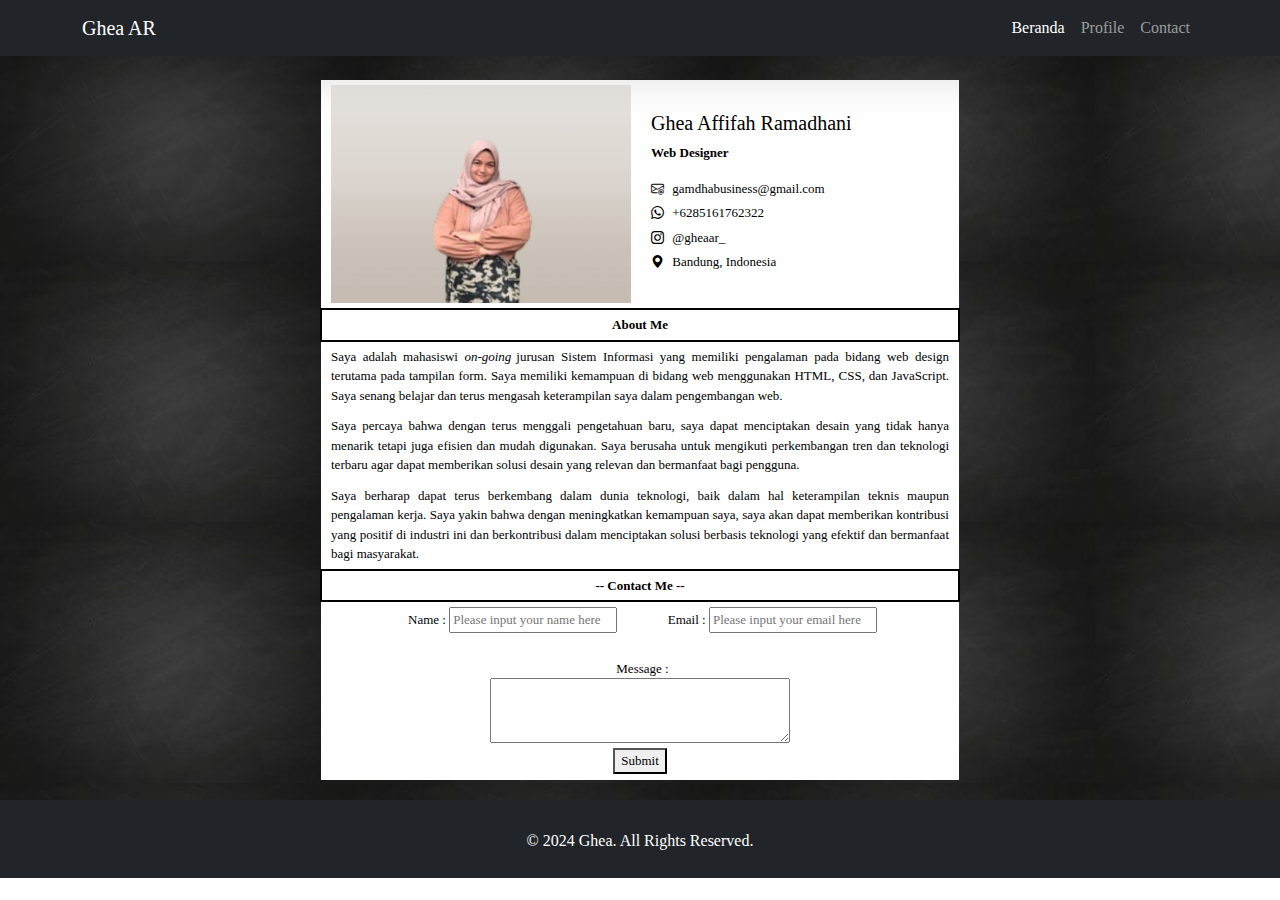
<file: index.html>
<!DOCTYPE html>
<html lang="en">
<head>
    <meta charset="UTF-8">
    <meta name="viewport" content="width=device-width, initial-scale=1.0">
    <title>Ghea's CV</title>
    <!-- Bootstrap -->
    <link href="https://cdn.jsdelivr.net/npm/bootstrap@5.3.3/dist/css/bootstrap.min.css" rel="stylesheet" integrity="sha384-QWTKZyjpPEjISv5WaRU9OFeRpok6YctnYmDr5pNlyT2bRjXh0JMhjY6hW+ALEwIH" crossorigin="anonymous">
    <script src="https://cdn.jsdelivr.net/npm/bootstrap@5.3.3/dist/js/bootstrap.bundle.min.js" integrity="sha384-YvpcrYf0tY3lHB60NNkmXc5s9fDVZLESaAA55NDzOxhy9GkcIdslK1eN7N6jIeHz" crossorigin="anonymous"></script>
    <!-- icons bootstrap -->
     <!-- Icons Bootstrap -->
    <link rel="stylesheet" href="https://cdn.jsdelivr.net/npm/bootstrap-icons@1.11.3/font/bootstrap-icons.min.css">
    <!-- CSS -->
    <link rel="stylesheet" href="styles.CSS">
</head>
<body>
    <div id="profile">
      <!-- Navbar Start -->
      <nav class="navbar navbar-expand-lg navbar-dark bg-dark shadow-lg">
        <div class="container">
          <a class="navbar-brand" href="#">Ghea AR</a>
          <button class="navbar-toggler" type="button" data-bs-toggle="collapse" data-bs-target="#navbarSupportedContent" aria-controls="navbarSupportedContent" aria-expanded="false" aria-label="Toggle navigation">
            <span class="navbar-toggler-icon"></span>
          </button>
          <div class="collapse navbar-collapse" id="navbarSupportedContent">
            <ul class="navbar-nav ms-auto mb-2 mb-lg-0">
              <li class="nav-item">
                <a class="nav-link active" aria-current="page" href="index.html">Beranda</a>
              </li>
              <li class="nav-item">
                <a class="nav-link" href="profile.html">Profile</a>
              </li>
              <li class="nav-item">
                <a class="nav-link" href="#contact_page">Contact</a>
            </li>
            </ul>
          </div>
        </div>
      </nav>
      <!-- Navbar End -->

      <!-- table -->
       <!-- mb = bottom, t = top, s= start, e = end, m = margin 1-5 -->
      <div id="ket_beranda" class="mt-4">
        <table class="table">
          <tr>
            <td>
              <div class="content-wrapper">
                <img src="img/beranda-photo1.png" alt="foto beranda-photo">
                <div class="text-content">
                  <h5>Ghea Affifah Ramadhani</h5>
                  <p><b>Web Designer</b></p>

                  <div id="email_info">
                    <i class="bi bi-envelope-at"></i>
                    <p>gamdhabusiness@gmail.com</p>
                  </div>

                  <div id="wa_info">
                    <i class="bi bi-whatsapp"></i>
                    <p>+6285161762322</p>
                  </div>

                  <div id="ig_info">
                    <i class="bi bi-instagram"></i>
                    <p>@gheaar_</p>
                  </div>

                  <div id="loc_info">
                    <i class="bi bi-geo-alt-fill"></i>
                    <p>Bandung, Indonesia</p>
                  </div>
                </div>
              </div>
            </td>
          </tr>

          <tr>
            <td colspan="2" style="text-align: center;" id="aboutme">
              <p>
                <b>About Me</b>
              </p>
            </td>
          </tr>

          <tr>
            <td>
              Saya adalah mahasiswi <i>on-going</i>jurusan Sistem Informasi yang memiliki pengalaman pada bidang web design terutama pada tampilan form. Saya memiliki kemampuan di bidang web menggunakan HTML, CSS, dan JavaScript. Saya senang belajar dan terus mengasah keterampilan saya dalam pengembangan web. 
            </td>
          </tr>

          <tr>
            <td>
               Saya percaya bahwa dengan terus menggali pengetahuan baru, saya dapat menciptakan desain yang tidak hanya menarik tetapi juga efisien dan mudah digunakan. Saya berusaha untuk mengikuti perkembangan tren dan teknologi terbaru agar dapat memberikan solusi desain yang relevan dan bermanfaat bagi pengguna.
            </td>
          </tr>
          
          <tr>
            <td>
              Saya berharap dapat terus berkembang dalam dunia teknologi, baik dalam hal keterampilan teknis maupun pengalaman kerja. Saya yakin bahwa dengan meningkatkan kemampuan saya, saya akan dapat memberikan kontribusi yang positif di industri ini dan berkontribusi dalam menciptakan solusi berbasis teknologi yang efektif dan bermanfaat bagi masyarakat.
            </td>
          </tr>

          <div id="contact_page">
            <tr>
              <td style="text-align: center;" id="contact">
                <p>
                  <b>-- Contact Me --</b>
                </p>
              </td>
            </tr>
  
            <tr>
              <td style="text-align: center;">
                <form>
                  <label for="nama">
                    <i></i>Name :
                    <input type="text" placeholder="Please input your name here" name="nama">
                  </label>
                  &nbsp;&nbsp;&nbsp;&nbsp;&nbsp;&nbsp;&nbsp;&nbsp;&nbsp;&nbsp;&nbsp;&nbsp;
                  <label for="email_contact">
                    <i></i>Email :
                    <input type="email" placeholder="Please input your email here" name="email_contact">
                  </label>
              </td>
            </tr>
  
            <tr>
              <td style="text-align: center; padding-top: 20px;">
                <label for="message">
                  <i></i>Message : <br>
                  <textarea name="message" id="message" rows="3" style="width: 300px;"></textarea>
                </label> <br>
                <button value="submit" class="btn-outline-dark">Submit</button>
              </form>
              </td>
            </tr>
          </div>
        </table>
      </div>
      <!-- table end -->

      <!-- Footer start -->
      <footer class="bg-dark text-white text-center py-4">
        <div class="footer">
          <p>
            &copy; 2024 Ghea. All Rights Reserved.
          </p>
        </div>
      </footer>
      <!-- footer end -->
    </div>
</body>
</html>
</file>
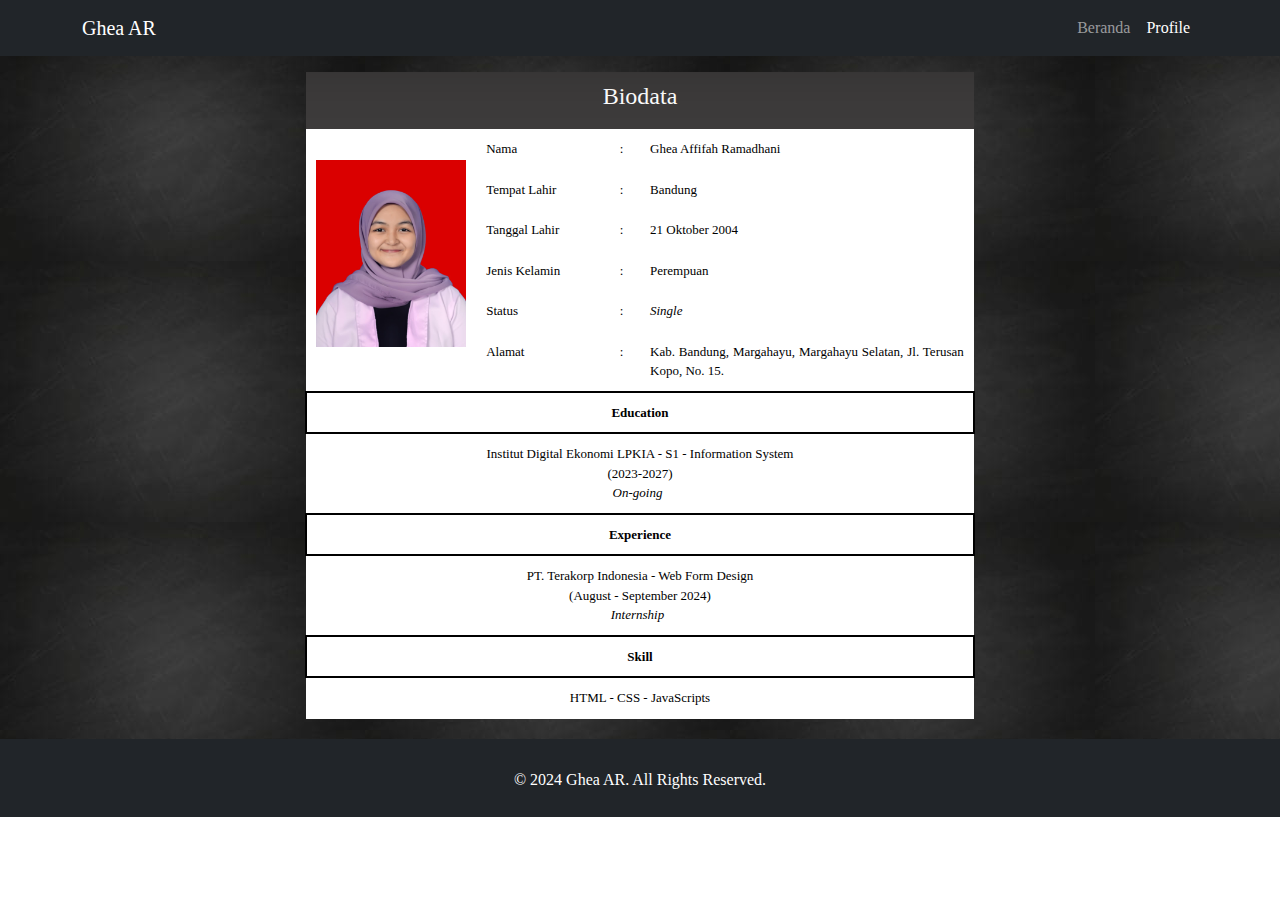
<file: profile.html>
<!DOCTYPE html>
<html lang="en">
<head>
    <meta charset="UTF-8">
    <meta name="viewport" content="width=device-width, initial-scale=1.0">
    <!-- Bootstrap -->
    <link href="https://cdn.jsdelivr.net/npm/bootstrap@5.3.3/dist/css/bootstrap.min.css" rel="stylesheet" integrity="sha384-QWTKZyjpPEjISv5WaRU9OFeRpok6YctnYmDr5pNlyT2bRjXh0JMhjY6hW+ALEwIH" crossorigin="anonymous">
    <script src="https://cdn.jsdelivr.net/npm/bootstrap@5.3.3/dist/js/bootstrap.bundle.min.js" integrity="sha384-YvpcrYf0tY3lHB60NNkmXc5s9fDVZLESaAA55NDzOxhy9GkcIdslK1eN7N6jIeHz" crossorigin="anonymous"></script>
    <!-- CSS -->
     <link rel="stylesheet" href="styles.CSS">
     <title>Ghea's CV</title>
</head>
<body>
    <div id="profile_bio">
        <!-- Navbar Start -->
        <nav class="navbar navbar-expand-lg navbar-dark bg-dark shadow-lg ">
            <div class="container">
            <a class="navbar-brand" href="#">Ghea AR</a>
            <button class="navbar-toggler" type="button" data-bs-toggle="collapse" data-bs-target="#navbarSupportedContent" aria-controls="navbarSupportedContent" aria-expanded="false" aria-label="Toggle navigation">
            <span class="navbar-toggler-icon"></span>
            </button>
            <div class="collapse navbar-collapse" id="navbarSupportedContent">
                <ul class="navbar-nav ms-auto mb-2 mb-lg-0">
                    <li class="nav-item">
                        <a class="nav-link" aria-current="page" href="index.html">Beranda</a>
                    </li>
                    <li class="nav-item">
                        <a class="nav-link active" href="profile.html">Profile</a>
                    </li>
                </ul>
            </div>
            </div>
        </nav>
        <!-- Navbar End -->

        <!-- Biodata -->
        <div id="Biodata" class="container mt-3">
            <table class="table table-hover" id="table_bio">
                <tr>
                    <td colspan="4" id="judul_bio" style="text-align: center; background-color: rgb(61, 59, 59); color: white;">
                        <h4>Biodata</h4>
                    </td>
                </tr>
                <tr>
                    <td rowspan="7">
                        <img src="img/profile-photo.jpeg" alt="profile-photo" id="BiodataPhoto">
                    </td>
                </tr>
                <tr>
                    <td>
                        Nama
                    </td>
                    <td>:</td>
                    <td>Ghea Affifah Ramadhani</td>
                </tr>
                <tr>
                    <td>
                        Tempat Lahir
                    </td>
                    <td>:</td>
                    <td>Bandung</td>
                </tr>
                <tr>
                    <td>
                        Tanggal Lahir
                    </td>
                    <td>:</td>
                    <td>21 Oktober 2004</td>
                </tr>
                <tr>
                    <td>
                        Jenis Kelamin
                    </td>
                    <td>:</td>
                    <td>Perempuan</td>
                </tr>
                <tr>
                    <td>
                        Status
                    </td>
                    <td>:</td>
                    <td>
                        <i>Single</i>
                    </td>
                </tr>
                <tr>
                    <td>
                        Alamat
                    </td>
                    <td>:</td>
                    <td>
                        Kab. Bandung, Margahayu, Margahayu Selatan, Jl. Terusan Kopo, No. 15.
                    </td>
                </tr>

                <tr>
                    <th colspan="4" id="education">Education</th>
                </tr>
                <tr>
                    <td colspan="4" style="text-align: center;">
                        Institut Digital Ekonomi LPKIA - S1 - Information System <br>
                        (2023-2027) <br>
                        <i>On-going</i>
                    </td>
                </tr>

                <tr>
                    <th colspan="4" id="experience">Experience</th>
                </tr>

                <tr>
                    <td colspan="4" style="text-align: center;">
                        PT. Terakorp Indonesia - Web Form Design <br>
                        (August - September 2024) <br>
                        <i>Internship</i>
                    </td>
                </tr>
                
                <tr>
                    <th colspan="4" id="skill">Skill</th>
                </tr>

                <tr>
                    <td colspan="4" style="text-align: center;">
                        HTML - CSS - JavaScripts
                    </td>
                </tr>
            </table>
        </div>
        <!-- Biodata End -->

        <!-- footer start -->
        <footer class="bg-dark text-white text-center py-4">
            <div class="footer">
            <p>
                &copy; 2024 Ghea AR. All Rights Reserved.
            </p>
            </div>
        </footer>
        <!-- footer end -->
    </div>
</body>
</html>
</file>
<file: styles.CSS>
* {
    font-family: 'Times New Roman';
}

.footer {
    display: flex;
    justify-content: center;
    align-items: center;
    margin-top: 20px;
    height: 10px;
}

th {
    text-align: center;
}

td {
    text-align: center;
}

#profile {
    background-image: url(img/bg-4.jpeg);
}

#profile_bio {
    background-image: url(img/bg-4.jpeg);
}

#Biodata {
    display: flex;
    color: white;
    text-align: justify;
    font-size: small;
    flex-direction: column;
    align-items: center;
}

#ket_beranda img{
    width: 300px;
    vertical-align: middle;
    margin-right: 20px;
}

#ket_beranda table{
    border: white;
    width: 50%;
    margin: 0 auto;
    margin-bottom: 20px;
    text-align: center;
}

#ket_beranda td{
    text-align: justify;
    padding: 5px 10px;
}

#ket_beranda td p {
    display: inline; 
}

i {
    margin-right: 5px;
}

#aboutme, #education, #experience, #skill, #contact{
    border: 2px solid black; 
    padding: 10px;
    margin: 10px 0;
    text-align: center;
}

#Biodata table {
    border: white;
    width: 60%;
    margin-bottom: 20px;
}

#Biodata td {
    text-align: justify;
}

#Biodata th {
    text-align: center;
}

#BiodataPhoto {
    width: 150px;
    height: fit-content;
    vertical-align: middle;
    margin-top: 20px;
}

#ket_beranda {
    display: flex;
    flex-direction: column;
    align-items: center;
    color: white;
    font-size: small;
}

.content-wrapper {
    display: flex;
    align-items: center;
    justify-content: flex-start;
}

.text-content {
    display: flex;
    flex-direction: column;
}

#email_info, #wa_info, #ig_info, #loc_info {
    margin-bottom: 5px;
}

#table_bio td {
    padding: 10px;
}

#table_bio td:nth-child(1) {
    width: 20%;
}

#table_bio td:nth-child(3) {
    width: 50%;
}
</file>
